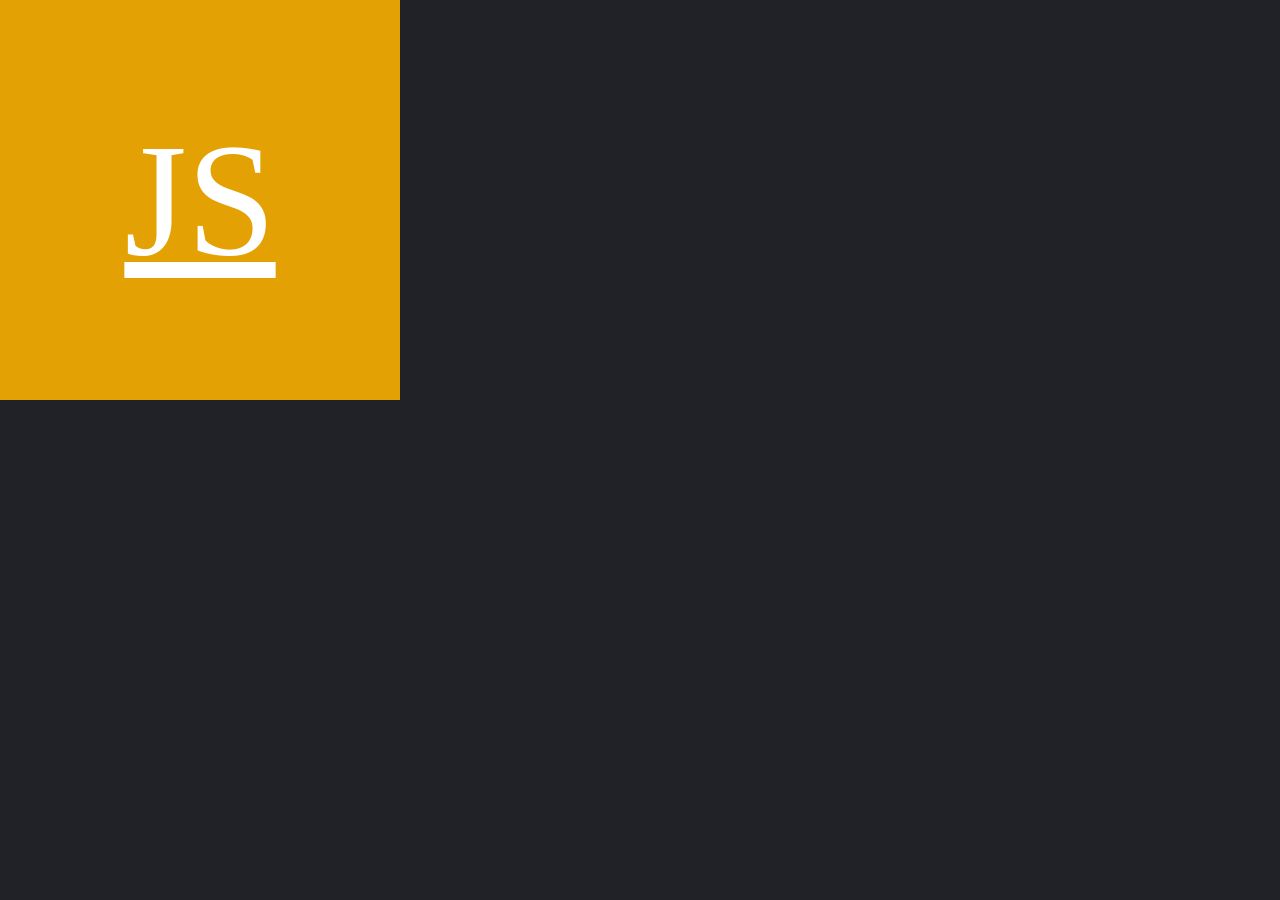
<file: index.html>
<!DOCTYPE html>
<html lang="en">
<head>
    <meta charset="UTF-8">
    <meta name="viewport" content="width=device-width, initial-scale=1.0">
    <link rel="stylesheet" href="style.css">
    <title>Drag</title>
</head>
<body>

    <div class="container">
        <div class="card">
            <a href="./secondary.html" class="title">JS</a>
        </div>
    </div>
    

    <script src="./app.js" defer></script>
</body>
</html>
</file>
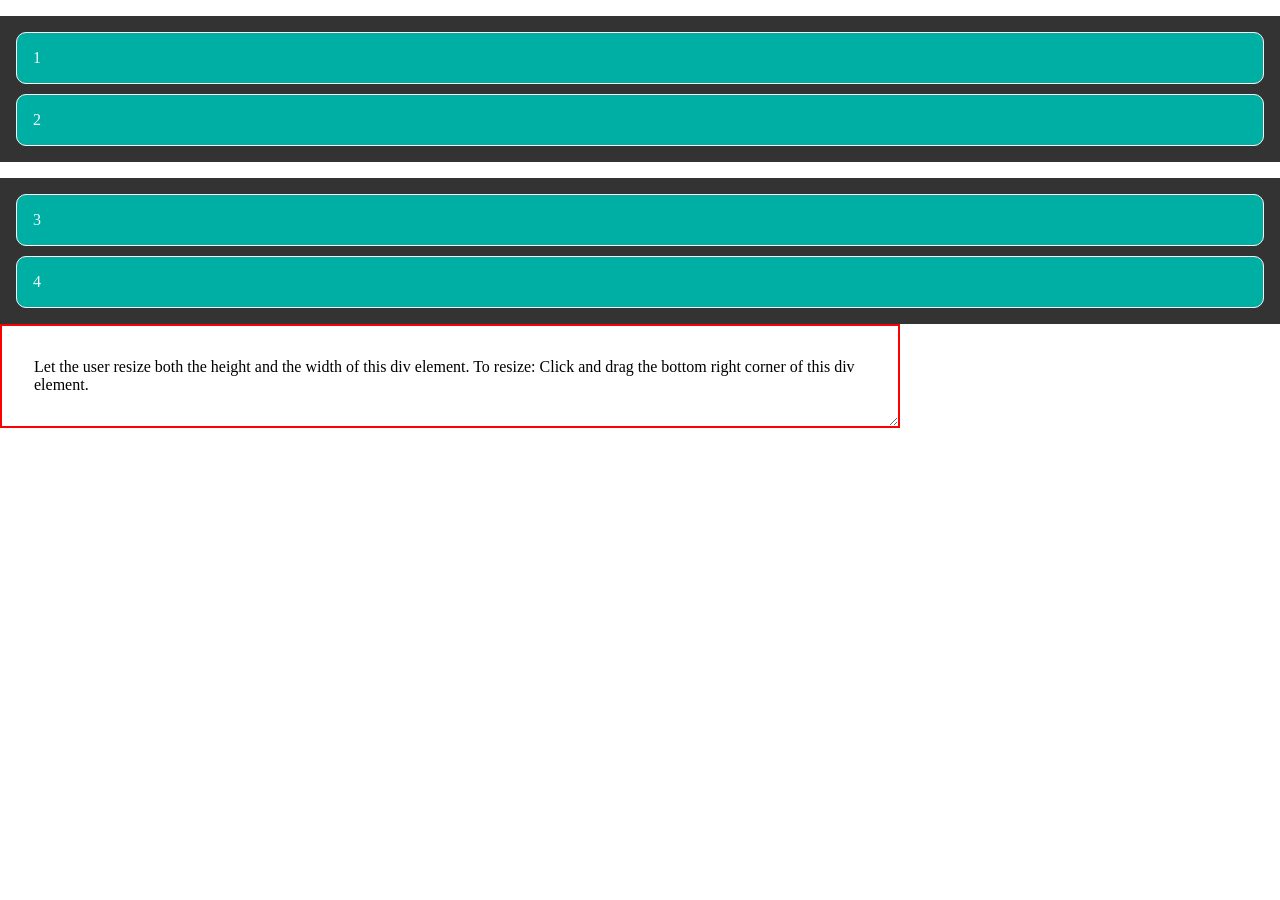
<file: secondary.html>
<!DOCTYPE html>
<html lang="en">
<head>
    <meta charset="UTF-8">
    <meta name="viewport" content="width=device-width, initial-scale=1.0">
    <link rel="stylesheet" href="style.css">
    <title>Dragable</title>
</head>
<body>
    
    <div class="wrapper">
        <p class="draggable" draggable="true">1</p>
        <p class="draggable" draggable="true">2</p>
    </div>
    <div class="wrapper">
        <p class="draggable" draggable="true">3</p>
        <p class="draggable" draggable="true">4</p>
    </div>

    <div class="reiszeIt">
        Let the user resize both the height and the width of this div element.

        To resize: Click and drag the bottom right corner of this div element.
    </div>
    <script src="./secondary.js"></script>
</body>
</html>
</file>
<file: style.css>
*{
    margin: 0;
    padding: 0;
    box-sizing: border-box;
}

.container{
    background-color: #212228;
    height: 100vh;
    background-size: 4em 4em;
}

.card{
    width: 400px;
    height: 400px;
    background: rgb(228, 161, 4);
    cursor: pointer;
    position: fixed;
    display: flex;
    justify-content: center;
    align-items: center;
}

.title{
    font-size: 10rem;
    color: white;
}

.wrapper{
    background-color:  #333;
    padding: 1rem;
    margin-top: 1rem;
    display: flex;
    flex-direction: column;
    gap: 10px;
}

.draggable{
    padding: 1rem;
    background-color: rgb(0, 175, 164);
    color: aliceblue;
    border: 1px solid rgb(252, 252, 252);
    border-radius: 10px;
    cursor: move;
}

.draggable.dragging{
    opacity: .5;
}

.reiszeIt{
    overflow: auto;
    resize: both;
    max-width: 900px;
    padding: 2rem;
    border: 2px solid #ff0000;
}
</file>
